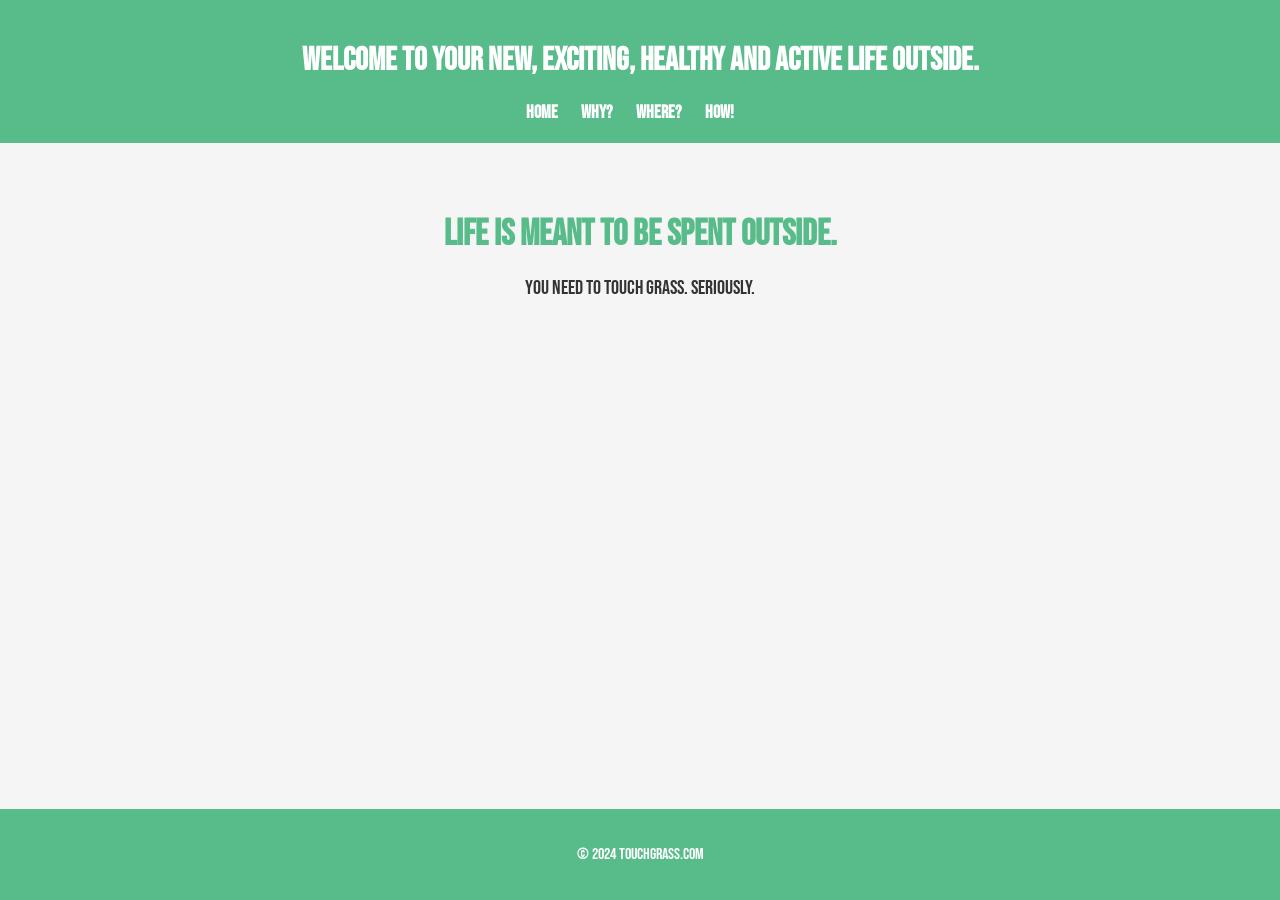
<file: index.html>
<!DOCTYPE html>
<html lang="en">
<head>
    <meta charset="UTF-8">
    <meta name="viewport" content="width=device-width, initial-scale=1.0">
    <title>TouchGrass</title>
    <link rel="stylesheet" href="styles.css">
    <link href="https://fonts.googleapis.com/css2?family=Bebas+Neue&display=swap" rel="stylesheet">
</head>
<body>

<header>
    <h1>Welcome to your new, exciting, healthy and active life outside.</h1>


<nav>
    <ul>
        <li><a href="grassMain.html">Home</a></li>
        <li><a href="grassWhy.html">Why?</a></li>
        <li><a href="grassWhere.html">Where?</a></li>
        <li><a href="grassHow.html">How!</a></li> 


    </ul>
</nav>
</header>
<div class="container">
    <!-- Your homepage content goes here -->
    <h2>Life is meant to be spent outside.</h2>
    <p>You need to touch grass. Seriously.</p>
</div>

<footer>
    <p>&copy; 2024 TouchGrass.com</p>
</footer>

</body>
</html>
</file>
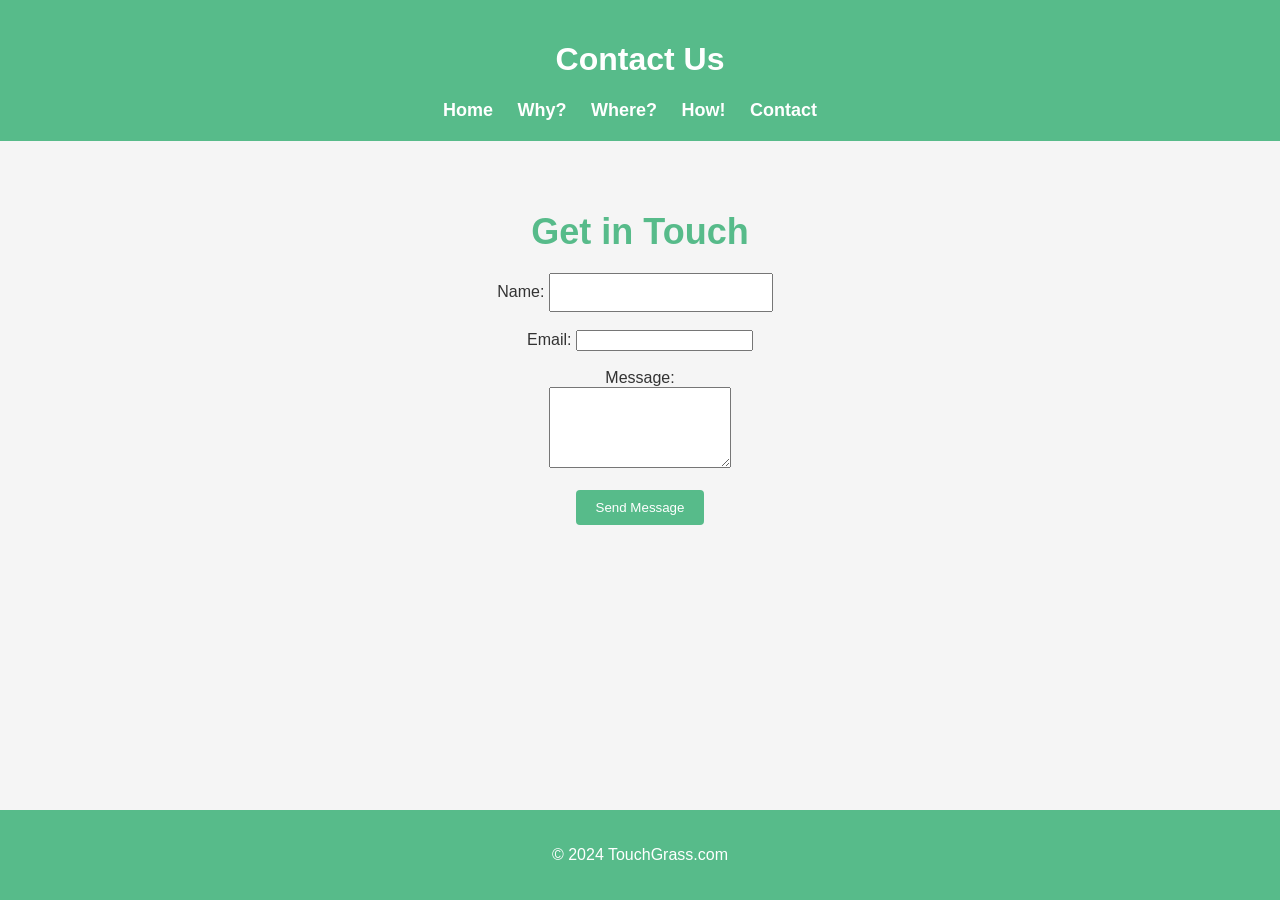
<file: grassContact.html>
<!DOCTYPE html>
<html lang="en">
<head>
    <meta charset="UTF-8">
    <meta name="viewport" content="width=device-width, initial-scale=1.0">
    <title>Contact Us</title>
    <link rel="stylesheet" href="styles.css">
</head>
<body>

<header>
    <h1>Contact Us</h1>
    <nav>
        <ul>
            <li><a href="grassMain.html">Home</a></li>
            <li><a href="grassWhy.html">Why?</a></li>
            <li><a href="grassWhere.html">Where?</a></li>
            <li><a href="grassHow.html">How!</a></li>
            <li><a href="grassContact.html">Contact</a></li> <!-- Link to the contact page -->
        </ul>
    </nav>
</header>

<div class="container">
    <h2>Get in Touch</h2>
    <form id="contactForm">
        <label for="name">Name:</label>
        <input type="text" id="name" name="name" required><br><br>
        
        <label for="email">Email:</label>
        <input type="email" id="email" name="email" required><br><br>
        
        <label for="message">Message:</label><br>
        <textarea id="message" name="message" rows="5" required></textarea><br><br>
        
        <button type="submit" onclick="submitForm()">Send Message</button>
    </form>

    <p id="confirmationMessage"></p>
</div>

<footer>
    <p>&copy; 2024 TouchGrass.com</p>
</footer>

<script>
    function submitForm() {
        // Get form values
        let name = document.getElementById('name').value;
        let email = document.getElementById('email').value;
        let message = document.getElementById('message').value;

        // Simulate form submission (replace with actual submission logic)
        setTimeout(() => {
            document.getElementById('confirmationMessage').innerText = `Thank you, ${name}! Your message has been received.`;
            document.getElementById('contactForm').reset();
        }, 1000); // Simulate submission delay (1 second)
    }
</script>

</body>
</html>
</file>
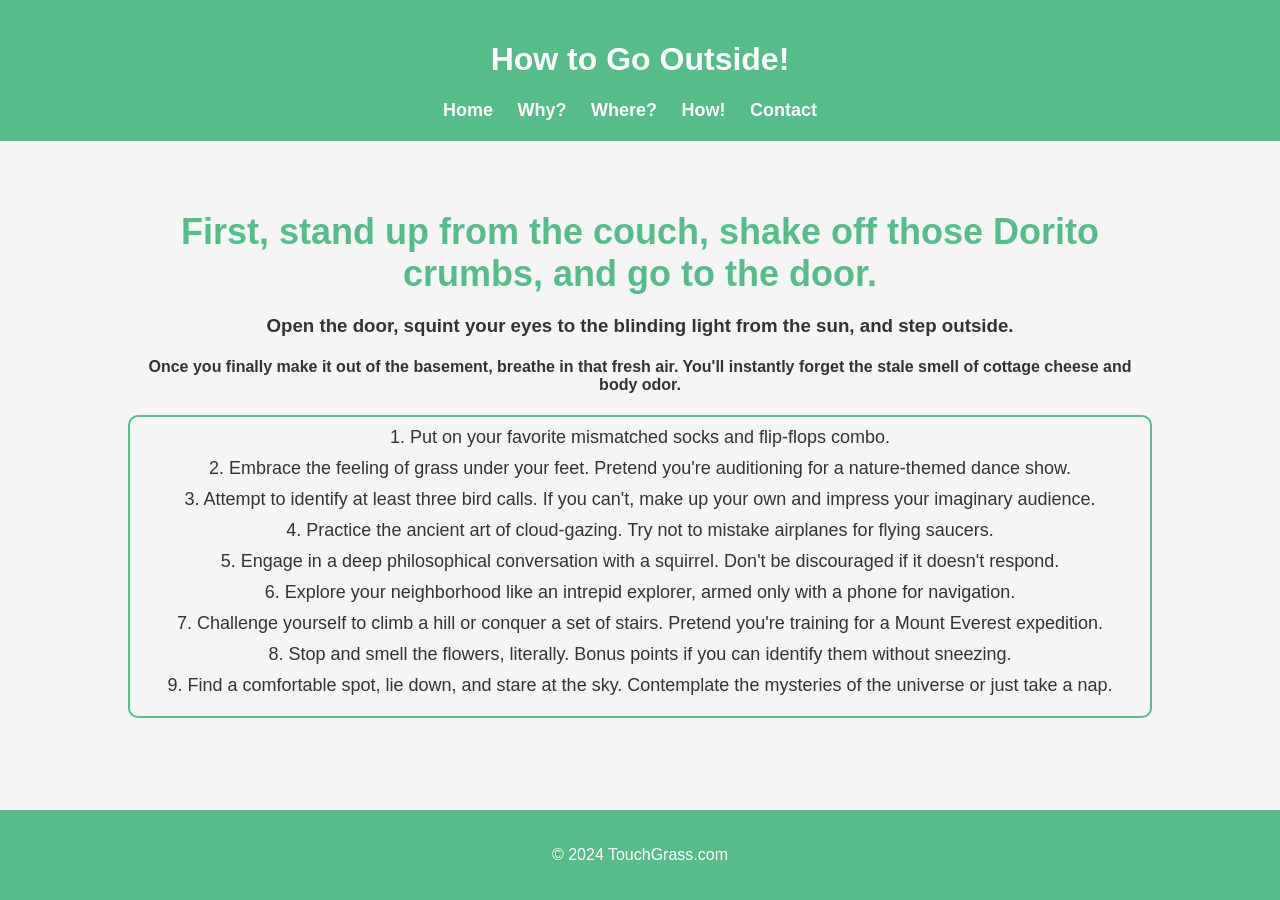
<file: grassHow.html>
<!DOCTYPE html>
<html lang="en">
<head>
    <meta charset="UTF-8">
    <meta name="viewport" content="width=device-width, initial-scale=1.0">
    <title>How to Go Outside!</title>
    <link rel="stylesheet" href="styles.css">
    <style>
        /* Custom styles for the step container */
        .step-container {
            margin-top: 20px;
            padding: 10px;
            border: 2px solid #57bb8a;
            border-radius: 10px;
            background-color: #f5f5f5;
        }
        .step {
            font-size: 18px;
            margin-bottom: 10px;
        }
    </style>
</head>
<body>

<header>
    <h1>How to Go Outside!</h1>
    <nav>
        <ul>
            <li><a href="grassMain.html">Home</a></li>
            <li><a href="grassWhy.html">Why?</a></li>
            <li><a href="grassWhere.html">Where?</a></li>
            <li><a href="grassHow.html">How!</a></li>
            <li><a href="grassContact.html">Contact</a></li>
        </ul>
    </nav>
</header>

<div class="container">
    <h2>First, stand up from the couch, shake off those Dorito crumbs, and go to the door.</h2>
    <h3>Open the door, squint your eyes to the blinding light from the sun, and step outside.</h3>
    <h4>Once you finally make it out of the basement, breathe in that fresh air. You'll instantly forget the stale smell of cottage cheese and body odor.</h4>
    
    <!-- Step container -->
    <div class="step-container" id="stepsContainer">
        <!-- Steps will be dynamically added here -->
    </div>
</div>

<footer>
    <p>&copy; 2024 TouchGrass.com</p>
</footer>

<!-- JavaScript to populate the steps dynamically -->
<script>
document.addEventListener('DOMContentLoaded', function() {
    const steps = [
        "Put on your favorite mismatched socks and flip-flops combo.",
        "Embrace the feeling of grass under your feet. Pretend you're auditioning for a nature-themed dance show.",
        "Attempt to identify at least three bird calls. If you can't, make up your own and impress your imaginary audience.",
        "Practice the ancient art of cloud-gazing. Try not to mistake airplanes for flying saucers.",
        "Engage in a deep philosophical conversation with a squirrel. Don't be discouraged if it doesn't respond.",
        "Explore your neighborhood like an intrepid explorer, armed only with a phone for navigation.",
        "Challenge yourself to climb a hill or conquer a set of stairs. Pretend you're training for a Mount Everest expedition.",
        "Stop and smell the flowers, literally. Bonus points if you can identify them without sneezing.",
        "Find a comfortable spot, lie down, and stare at the sky. Contemplate the mysteries of the universe or just take a nap."
    ];

    const stepsContainer = document.getElementById('stepsContainer');

    // Loop through steps array and create step elements
    steps.forEach((stepText, index) => {
        const stepElement = document.createElement('div');
        stepElement.classList.add('step');
        stepElement.textContent = `${index + 1}. ${stepText}`;
        stepsContainer.appendChild(stepElement);
    });
});
</script>

</body>
</html>
</file>
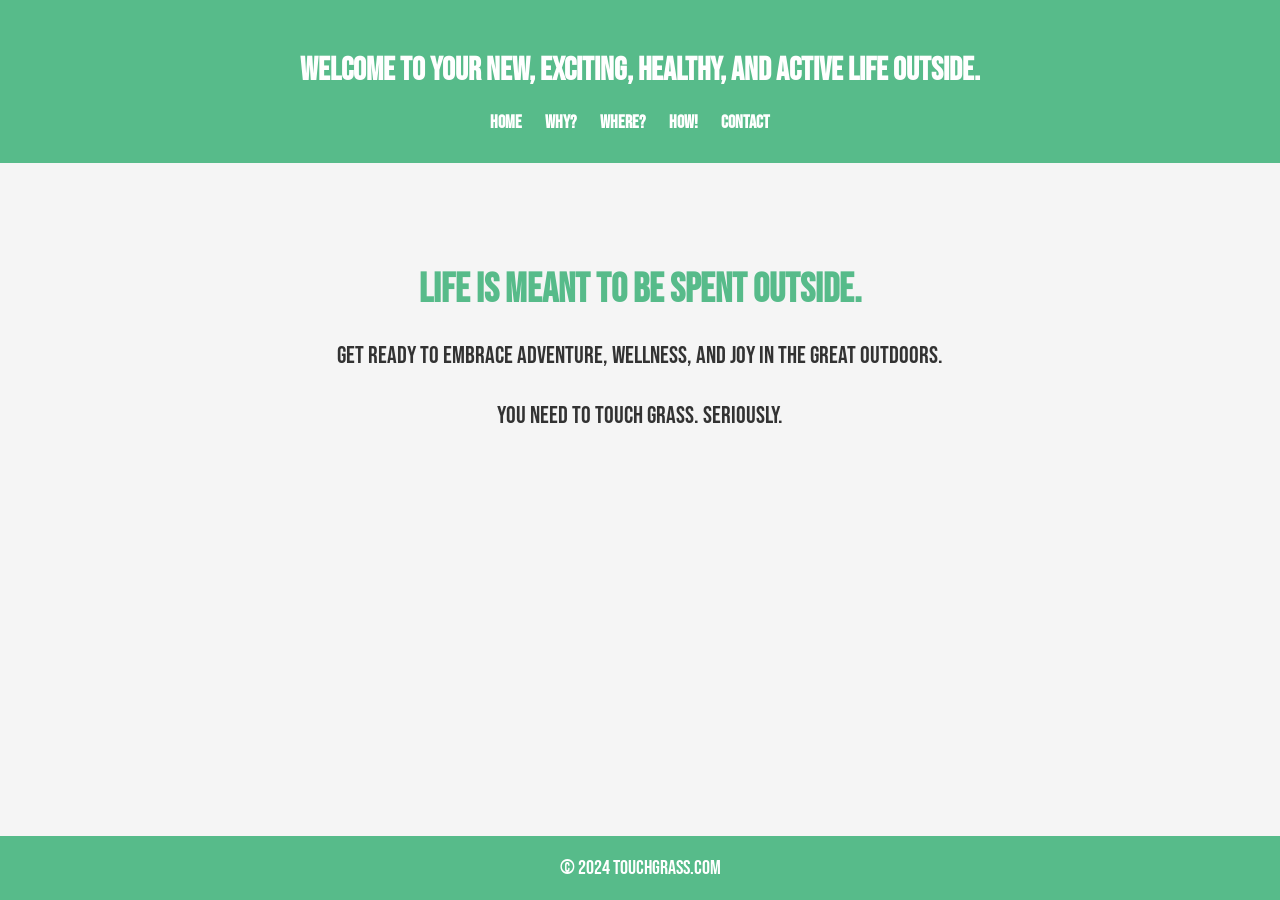
<file: grassMain.html>
<!DOCTYPE html>
<html lang="en">
<head>
    <meta charset="UTF-8">
    <meta name="viewport" content="width=device-width, initial-scale=1.0">
    <title>TouchGrass</title>
    <link rel="stylesheet" href="styles.css">
    <link href="https://fonts.googleapis.com/css2?family=Bebas+Neue&display=swap" rel="stylesheet">
    <style>
        /* Additional custom styles for improved visual appeal */
        body {
            font-family: 'Bebas Neue', Arial, sans-serif;
            margin: 0;
            padding: 0;
            background-color: #f5f5f5;
            color: #333;
            display: flex;
            flex-direction: column;
            min-height: 100vh;
        }
        header {
            background-color: #57bb8a;
            color: #ffffff;
            padding: 30px 20px;
            text-align: center;
        }
        nav ul {
            list-style-type: none;
            margin: 0;
            padding: 0;
            text-align: center;
        }
        nav ul li {
            display: inline;
            margin-right: 20px;
        }
        nav ul li a {
            text-decoration: none;
            color: #ffffff;
            font-weight: bold;
            font-size: 18px;
            transition: color 0.3s ease;
        }
        nav ul li a:hover {
            color: #f0f0f0;
        }
        .container {
            text-align: center;
            padding: 50px;
        }
        .container h2 {
            font-size: 40px;
            margin-bottom: 20px;
        }
        .container p {
            font-size: 24px;
            line-height: 1.5;
        }
        footer {
            background-color: #57bb8a;
            color: #ffffff;
            padding: 20px 0;
            text-align: center;
            margin-top: auto;
        }
        footer p {
            margin: 0;
            font-size: 20px;
        }
    </style>
</head>
<body>

<header>
    <h1>Welcome to your new, exciting, healthy, and active life outside.</h1>
    <nav>
        <ul>
            <li><a href="grassMain.html">Home</a></li>
            <li><a href="grassWhy.html">Why?</a></li>
            <li><a href="grassWhere.html">Where?</a></li>
            <li><a href="grassHow.html">How!</a></li> 
            <li><a href="grassContact.html">Contact</a></li>
        </ul>
    </nav>
</header>

<div class="container">
    <h2>Life is meant to be spent outside.</h2>
    <p>Get ready to embrace adventure, wellness, and joy in the great outdoors.</p>
    <p>You need to touch grass. Seriously.</p>
</div>

<footer>
    <p>&copy; 2024 TouchGrass.com</p>
</footer>

</body>
</html>
</file>
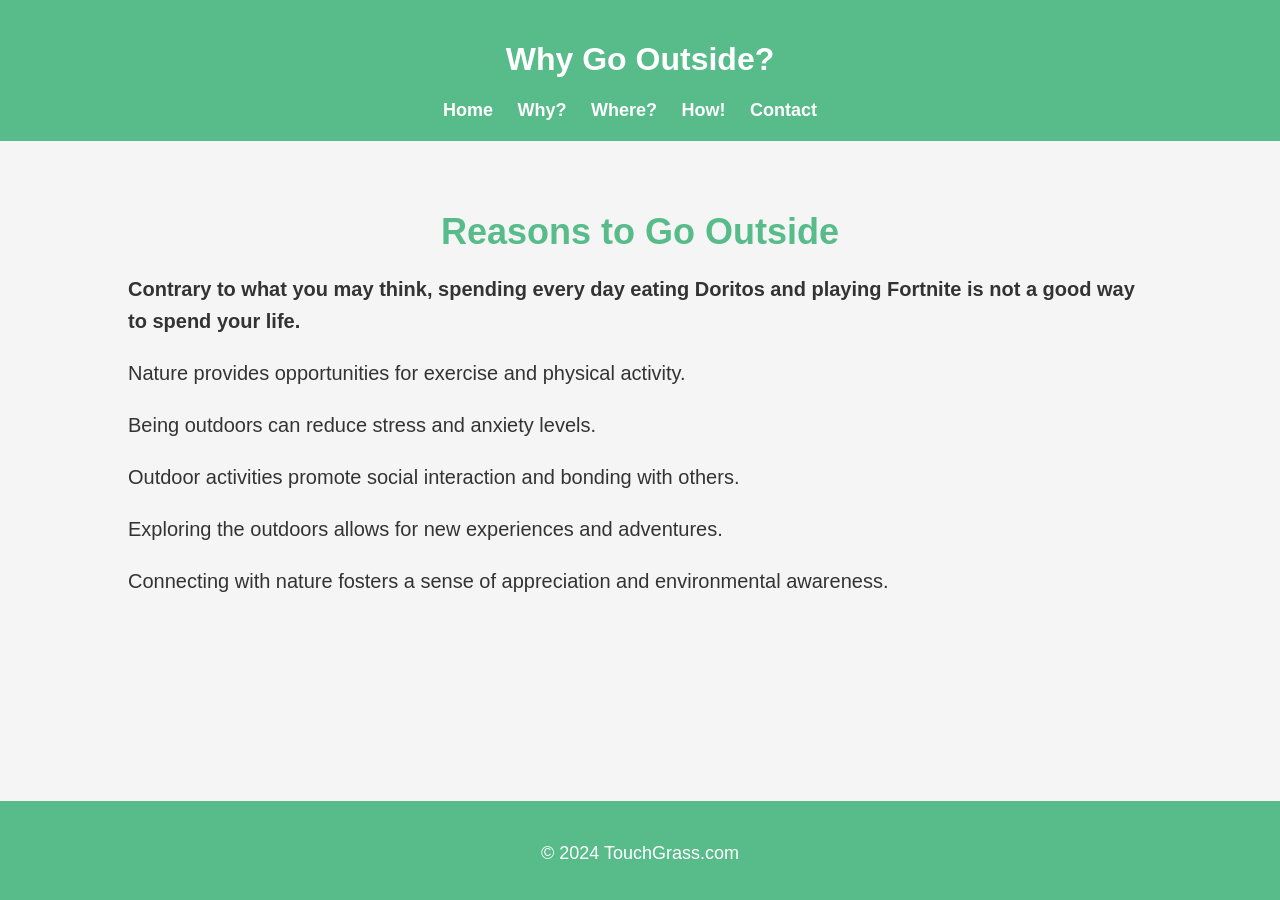
<file: grassWhy.html>
<!DOCTYPE html>
<html lang="en">
<head>
    <meta charset="UTF-8">
    <meta name="viewport" content="width=device-width, initial-scale=1.0">
    <title>Reasons to Go Outside</title>
    <link rel="stylesheet" href="styles.css">
    <style>
        /* Additional styles for the container holding reasons */
        .container {
            width: 80%;
            margin: 20px auto;
            padding: 20px;
            text-align: left; /* Align content to the left */
        }

        h2 {
            text-align: center;
            color: #57bb8a; /* Green color */
            font-size: 32px;
            margin-bottom: 20px;
        }

        p {
            font-size: 18px;
            line-height: 1.6;
            margin-bottom: 12px;
        }

        .stand-out {
            font-weight: bold;
            color: #333333;
        }

        footer {
            text-align: center;
            background-color: #57bb8a; /* Green color */
            color: #ffffff;
            padding: 20px 0;
            margin-top: 20px;
        }
    </style>
</head>
<body>

<header>
    <h1>Why Go Outside?</h1>
    <nav>
        <ul>
            <li><a href="grassMain.html">Home</a></li>
            <li><a href="grassWhy.html">Why?</a></li>
            <li><a href="grassWhere.html">Where?</a></li>
            <li><a href="grassHow.html">How!</a></li>
            <li><a href="grassContact.html">Contact</a></li>
        </ul>
    </nav>
</header>

<div class="container">
    <h2>Reasons to Go Outside</h2>
    <p class="stand-out">Contrary to what you may think, spending every day eating Doritos and playing Fortnite is not a good way to spend your life.</p>
    <p>Nature provides opportunities for exercise and physical activity.</p>
    <p>Being outdoors can reduce stress and anxiety levels.</p>
    <p>Outdoor activities promote social interaction and bonding with others.</p>
    <p>Exploring the outdoors allows for new experiences and adventures.</p>
    <p>Connecting with nature fosters a sense of appreciation and environmental awareness.</p>
</div>

<footer>
    <p>&copy; 2024 TouchGrass.com</p>
</footer>

</body>
</html>
</file>
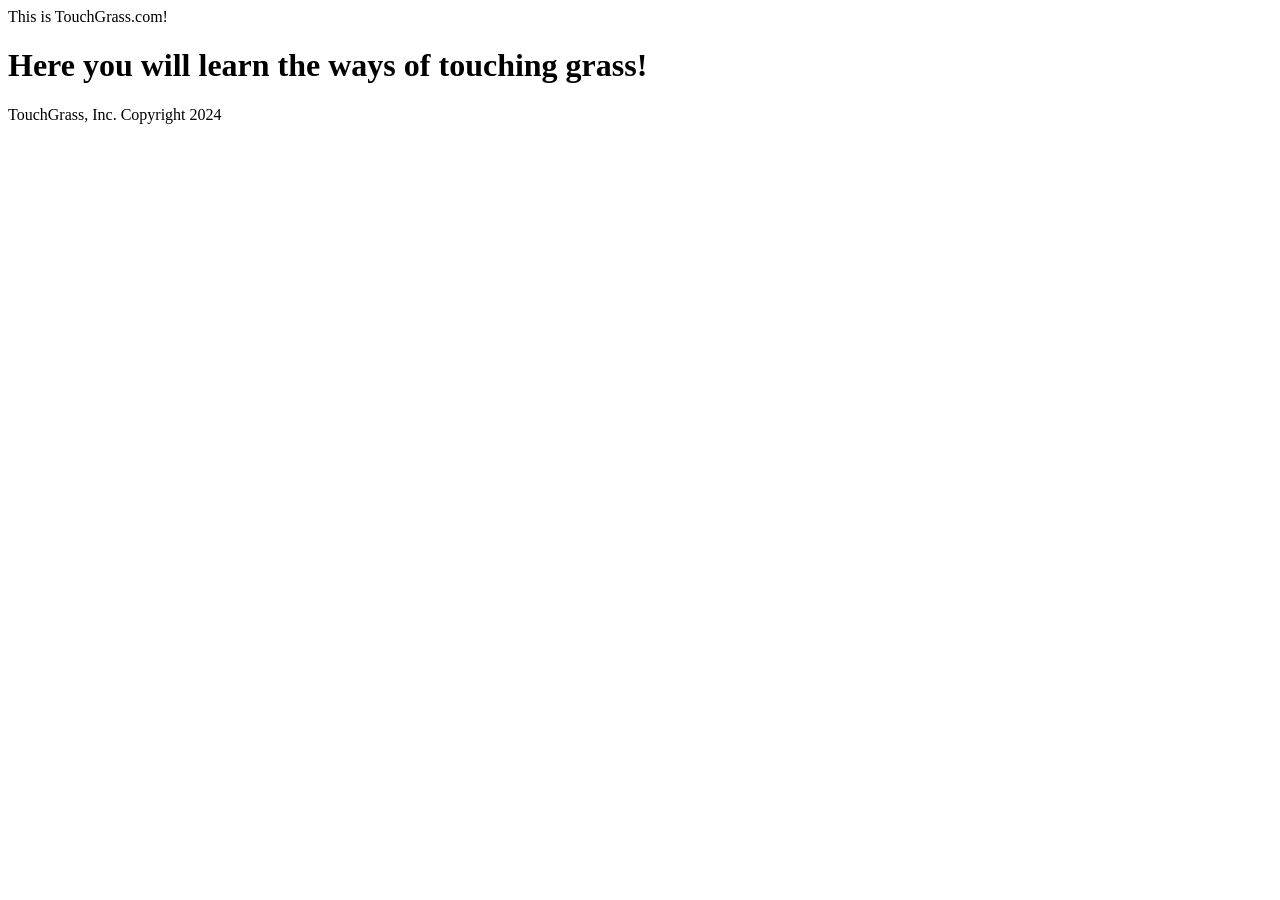
<file: TouchGrass04.10.2024.html>
<!DOCTYPE html>
<html>
<div>
<title>TouchGrass.com</title>
</div>
<div>
<body>
<head>This is TouchGrass.com!</head>
<h1>Here you will learn the ways of touching grass!</h1>
</body>
</div>
<footer>TouchGrass, Inc. Copyright 2024</footer>

</html>
</file>
<file: styles.css>
/* styles.css */

/* Global styles */
body {
    font-family: 'Bebas Neue', Arial, sans-serif;
    margin: 0;
    padding: 0;
    background-color: #f5f5f5;
    color: #333;
    display: flex;
    flex-direction: column;
    min-height: 100vh;
    background-image: url('https://t4.ftcdn.net/jpg/01/41/94/53/360_F_141945349_ocGfNKfPM3uc1A2LrNtodZq7KV9sWzNB.jpg');
    background-size: cover;
    background-position: center;
}

.container {
    width: 80%;
    margin: 0 auto;
    padding: 20px;
    flex: 1;
    text-align: center;
}

.container h2 {
    font-size: 36px;
}

.container p {
    font-size: 20px;
    margin-bottom: 20px;
}

/* Header styles */
header {
    background-color: #57bb8a;
    color: #ffffff;
    padding: 20px 10px;
    text-align: center;
}

/* Navigation styles */
nav {
    text-align: center;
}

nav ul {
    list-style-type: none;
    margin: 0;
    padding: 0;
}

nav ul li {
    display: inline;
    margin-right: 20px;
}

nav ul li a {
    text-decoration: none;
    color: #fff;
    font-weight: bold;
    font-size: 18px;
}

nav ul li a:hover {
    color: #f0f0f0;
}

/* Footer styles */
footer {
    background-color: #57bb8a;
    color: #fff;
    padding: 20px 0;
    text-align: center;
    margin-top: auto;
}
/* Add CSS styles for the input field and button */
.container {
    width: 80%;
    margin: 20px auto;
    padding: 20px;
    text-align: center;
}

h2 {
    color: #57bb8a; /* Green color */
    font-size: 24px;
    margin-bottom: 20px;
}

input[type="text"] {
    padding: 10px;
    width: 200px;
    margin-right: 10px;
}

button {
    padding: 10px 20px;
    background-color: #57bb8a; /* Green color */
    color: #ffffff;
    border: none;
    border-radius: 4px;
    cursor: pointer;
}

#activityResults {
    margin-top: 20px;
    font-size: 18px;
}
</file>
